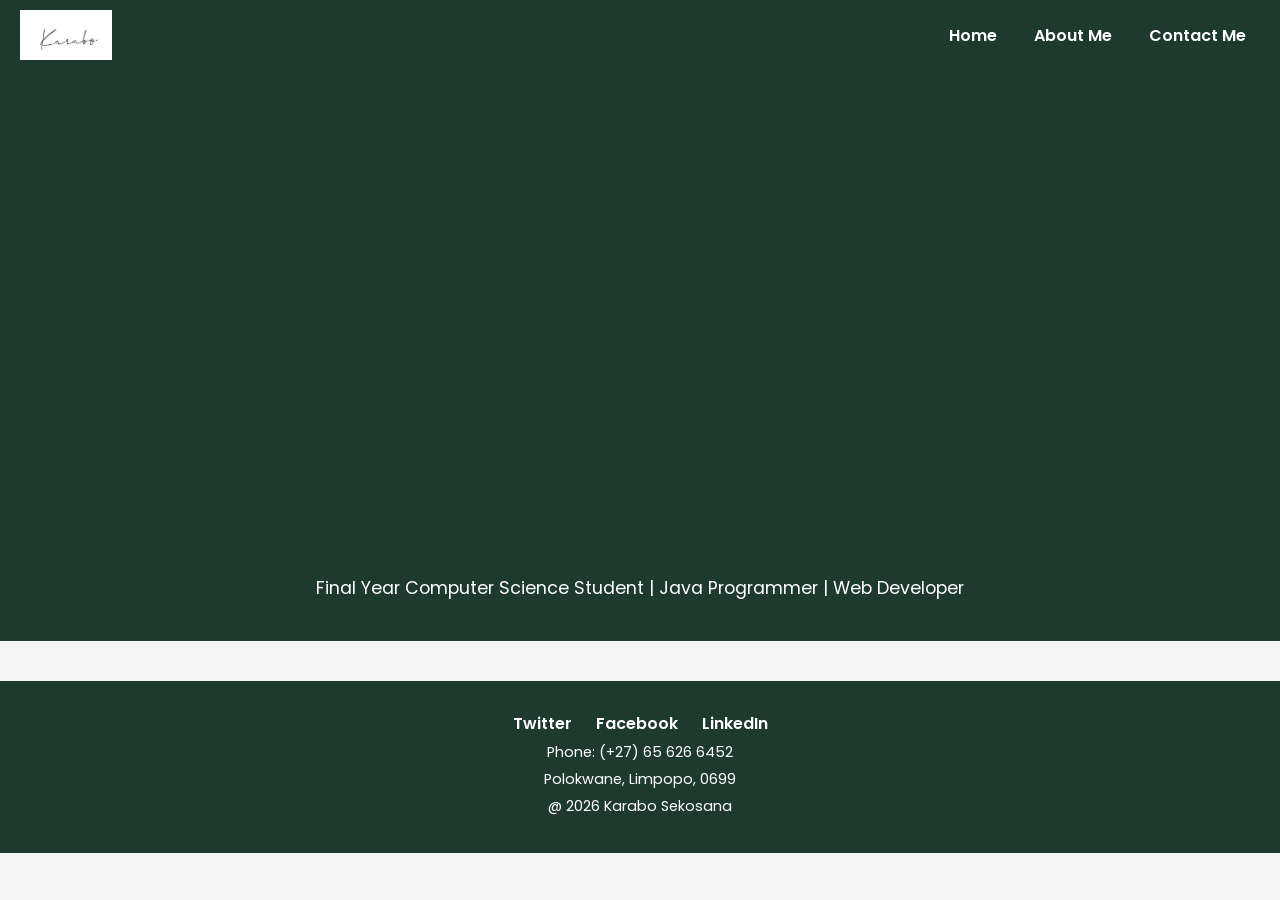
<file: index.html>
<!DOCTYPE html>
<html lang="en">

<head>
    <meta charset="utf-8">
    <meta name="viewport" content="width=device-width">
    <title>KM's Portfolio</title>
    <link rel="stylesheet" href="style.css">
</head>

<body>

    
    <div class="navbar">
        <img src="logo.png" alt="Karabo logo" class="logo">

        <input type="checkbox" id="menu-toggle">
        <label for="menu-toggle">
            <div class="hamburger">
                <span></span>
                <span></span>
                <span></span>
            </div>
        </label>

        <div class="nav-links">
           <a href="index.html">Home</a>
            <a href="about.html">About Me</a>
            <a href="contact.html">Contact Me</a>
        </div>
    </div>

    
    <div class="hero">
        <video class="hero-video"  autoplay muted loop>
            <source src="karbie.mp4" type="video/mp4">
            Your browser does not support the video.
        </video>
        <p>Final Year Computer Science Student | Java Programmer | Web Developer</p>
    </div>

    
    <footer>
        <div class="footer-social">
            <a href="https://twitter.com" target="_blank">Twitter</a>
            <a href="https://facebook.com" target="_blank">Facebook</a>
            <a href="https://www.linkedin.com/in/karabo-sekosana-710b85389/" target="_blank">LinkedIn</a>
        </div>
        <p>Phone: (+27) 65 626 6452</p>
        <p>Polokwane, Limpopo, 0699</p>
        <p>@ 2026 Karabo Sekosana</p>
    </footer>

</body>
</html>
</file>
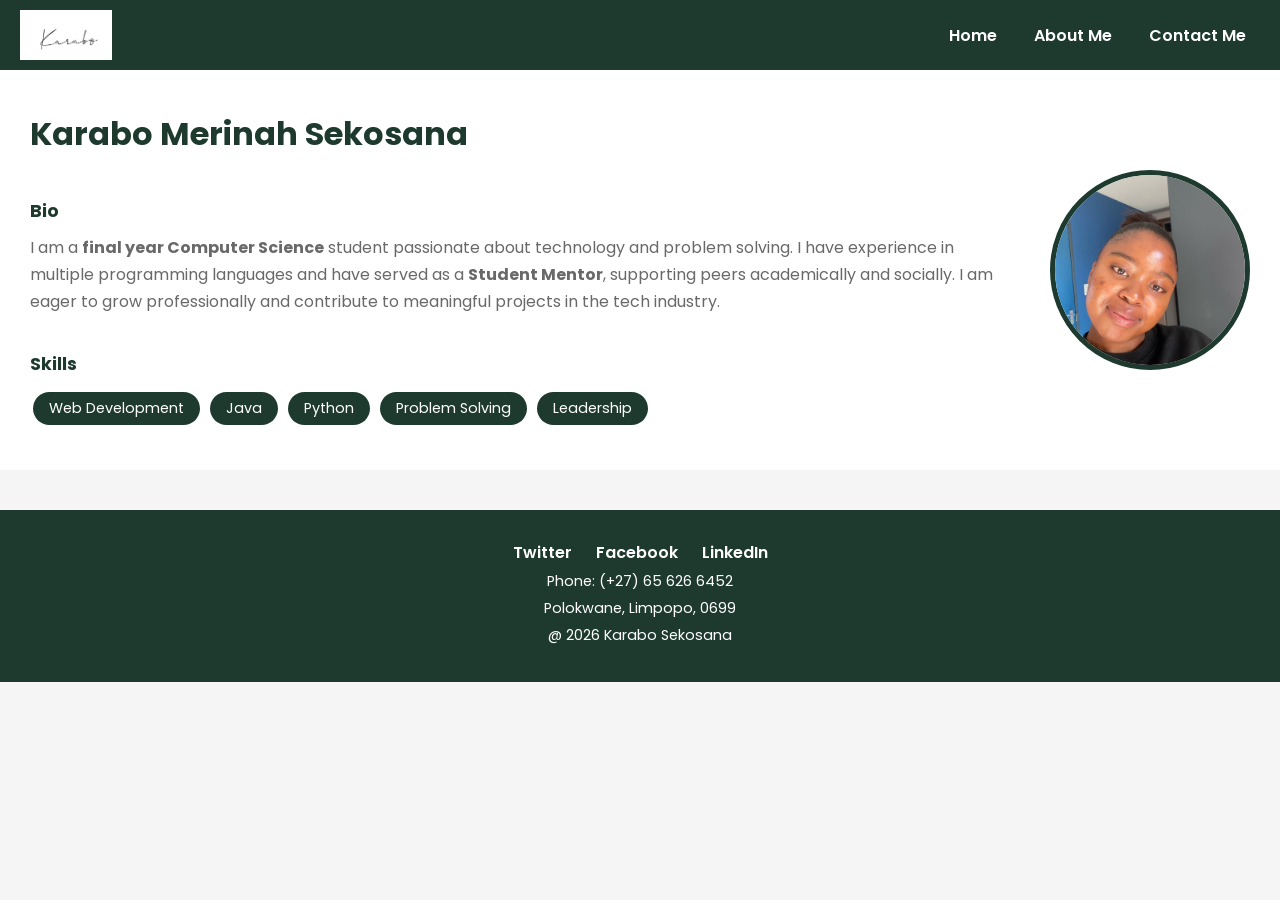
<file: about.html>
<!DOCTYPE html>
<html lang="en">

<head>
    <meta charset="utf-8">
    <meta name="viewport" content="width=device-width">
    <title>About Me - KM's Portfolio</title>
    <link rel="stylesheet" href="style.css">
</head>

<body>

    <div class="navbar">
        <img src="logo.png" alt="Karabo logo" class="logo">

        <input type="checkbox" id="menu-toggle">
        <label for="menu-toggle">
            <div class="hamburger">
                <span></span>
                <span></span>
                <span></span>
            </div>
        </label>

        <div class="nav-links">
          <a href="index.html">Home</a>
            <a href="about.html">About Me</a>
            <a href="contact.html">Contact Me</a>
        </div>
    </div>

  
    <div class="about-section">
        <div class="about-text">
            <h1>Karabo Merinah Sekosana</h1>
            <br>
            <h3>Bio</h3>
            <p>
                I am a <strong>final year Computer Science</strong> student passionate about
                technology and problem solving. I have experience in multiple programming languages
                and have served as a <strong>Student Mentor</strong>, supporting peers academically
                and socially. I am eager to grow professionally and contribute to meaningful
                projects in the tech industry.
            </p>
            <br>
            <h3>Skills</h3>
            <ul class="skills-list">
                <li>Web Development</li>
                <li>Java</li>
                <li>Python</li>
                <li>Problem Solving</li>
                <li>Leadership</li>
            </ul>
        </div>

        <div class="about-photo">
            <img src="myself.jpeg" alt="Karabo" class="profile">
        </div>
    </div>

   
    <footer>
        <div class="footer-social">
            <a href="https://twitter.com" target="_blank">Twitter</a>
            <a href="https://facebook.com" target="_blank">Facebook</a>
            <a href="https://www.linkedin.com/in/karabo-sekosana-710b85389/" target="_blank">LinkedIn</a>
        </div>
        <p>Phone: (+27) 65 626 6452</p>
        <p>Polokwane, Limpopo, 0699</p>
        <p>@ 2026 Karabo Sekosana</p>
    </footer>

</body>
</html>
</file>
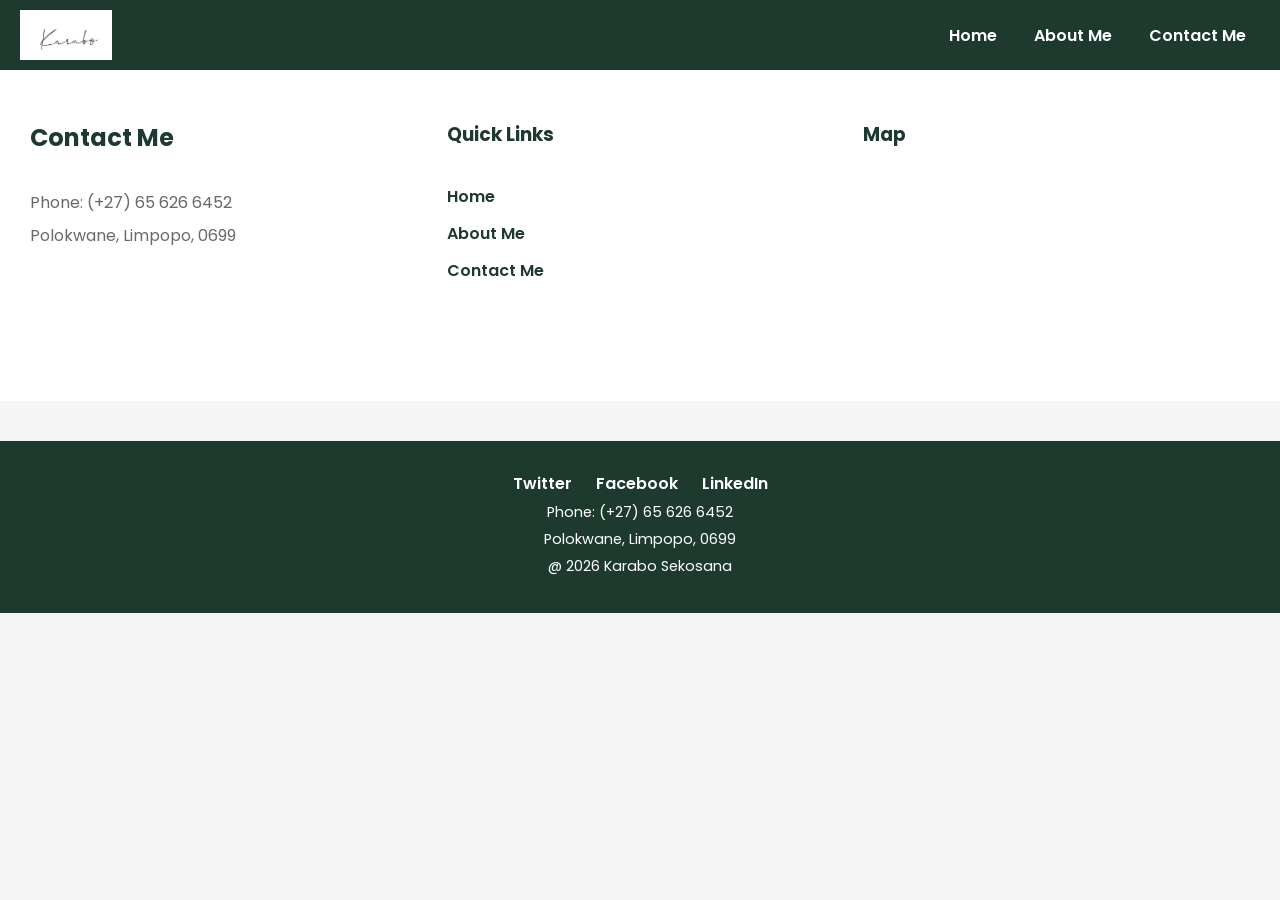
<file: contact.html>
<!DOCTYPE html>
<html lang="en">

<head>
    <meta charset="utf-8">
    <meta name="viewport" content="width=device-width">
    <title>Contact - KM's Portfolio</title>
    <link rel="stylesheet" href="style.css">
</head>

<body>

   
    <div class="navbar">
        <img src="logo.png" alt="Karabo logo" class="logo">

        <input type="checkbox" id="menu-toggle">
        <label for="menu-toggle">
            <div class="hamburger">
                <span></span>
                <span></span>
                <span></span>
            </div>
        </label>

        <div class="nav-links">
            <a href="index.html">Home</a>
            <a href="about.html">About Me</a>
            <a href="contact.html">Contact Me</a>
        </div>
    </div>

  
    <div class="contact-section">

        <div class="contact-info">
            <h2>Contact Me</h2>
            <br>
            <p>Phone: (+27) 65 626 6452</p>
            <p>Polokwane, Limpopo, 0699</p>
        </div>

        <div class="contact-links">
            <h3>Quick Links</h3>
            <br>
            <a href="index.html">Home</a>
            <a href="about.html">About Me</a>
            <a href="contact.html">Contact Me</a>
        </div>

        <div class="contact-map">
            <h3>Map</h3>
            <br>
            <iframe
                src="https://www.google.com/maps?q=Polokwane,Limpopo&output=embed"
                width="250"
                height="160">
            </iframe>
        </div>

    </div>

   
    <footer>
        <div class="footer-social">
            <a href="https://twitter.com" target="_blank">Twitter</a>
            <a href="https://facebook.com" target="_blank">Facebook</a>
            <a href="https://www.linkedin.com/in/karabo-sekosana-710b85389/" target="_blank">LinkedIn</a>
        </div>
        <p>Phone: (+27) 65 626 6452</p>
        <p>Polokwane, Limpopo, 0699</p>
        <p>@ 2026 Karabo Sekosana</p>
    </footer>

</body>
</html>
</file>
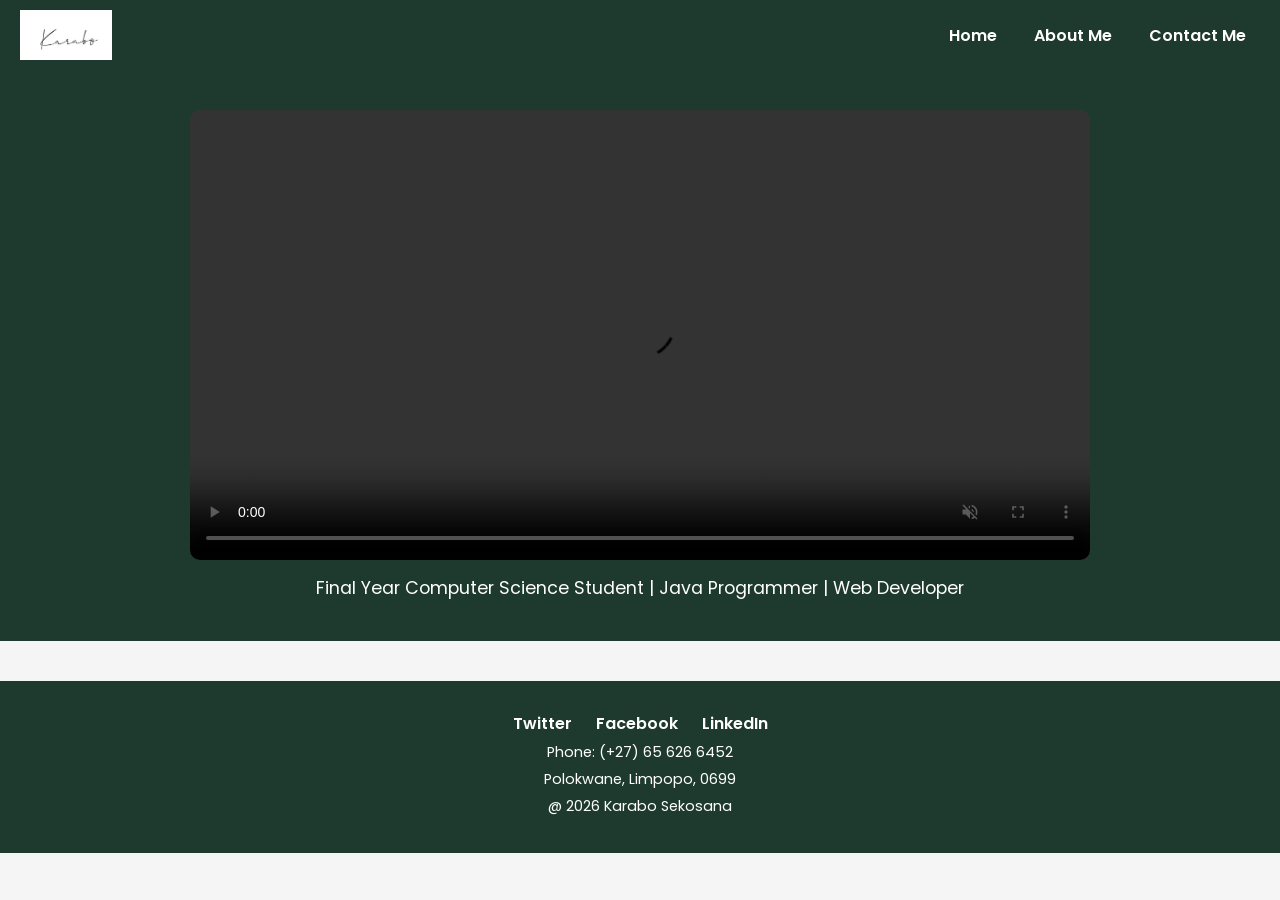
<file: portfolio.html>
<!DOCTYPE html>
<html lang="en">

<head>
    <meta charset="utf-8">
    <meta name="viewport" content="width=device-width">
    <title>KM's Portfolio</title>
    <link rel="stylesheet" href="style.css">
</head>

<body>

   
    <div class="navbar">
        <img src="logo.png" alt="Karabo logo" class="logo">

        <input type="checkbox" id="menu-toggle">
        <label for="menu-toggle">
            <div class="hamburger">
                <span></span>
                <span></span>
                <span></span>
            </div>
        </label>

        <div class="nav-links">
            <a href="portfolio.html">Home</a>
            <a href="about.html">About Me</a>
            <a href="contact.html">Contact Me</a>
        </div>
    </div>

    
    <div class="hero">
        <video class="hero-video" controls autoplay muted loop>
            <source src="karbie.mp4" type="video/mp4">
            Your browser does not support the video.
        </video>
        <p>Final Year Computer Science Student | Java Programmer | Web Developer</p>
    </div>

    
    <footer>
        <div class="footer-social">
            <a href="https://twitter.com" target="_blank">Twitter</a>
            <a href="https://facebook.com" target="_blank">Facebook</a>
            <a href="https://www.linkedin.com/in/karabo-sekosana-710b85389/" target="_blank">LinkedIn</a>
        </div>
        <p>Phone: (+27) 65 626 6452</p>
        <p>Polokwane, Limpopo, 0699</p>
        <p>@ 2026 Karabo Sekosana</p>
    </footer>

</body>
</html>
</file>
<file: style.css>
@import url('https://fonts.googleapis.com/css2?family=Poppins:wght@400;600;700&display=swap');


* {
    margin: 0;
    padding: 0;
    box-sizing: border-box;
}


html {
    scroll-behavior: smooth;
}


body {
    font-family: 'Poppins', sans-serif;
    background-color: whitesmoke;
    color: darkslategray;
}


img {
    max-width: 100%;
    height: auto;
}

iframe {
    max-width: 100%;
}


.navbar {
    background-color: #1e3a2f;
    display: flex;
    align-items: center;
    justify-content: space-between;
    padding: 10px 20px;
    flex-wrap: wrap;
}

.logo {
    height: 50px;
    width: auto;
}


#menu-toggle {
    display: none;
}

.hamburger {
    display: none;
    flex-direction: column;
    gap: 5px;
    cursor: pointer;
    padding: 8px;
}

.hamburger span {
    display: block;
    width: 25px;
    height: 3px;
    background-color: white;
    border-radius: 3px;
}



.nav-links a {
    text-decoration: none;
    color: white;
    font-weight: 600;
    padding: 8px 14px;
    margin-left: 5px;
}


.nav-links a:hover {
    background-color: yellow;
    color: #1e3a2f;
    border-radius: 5px;
}




.hero {
    background-color: #1e3a2f;
    padding: 40px;
    text-align: center;
}


.hero-video {
    width: 80%;
    max-width: 900px;
    border-radius: 10px;
    display: block;
    margin: 0 auto;
}


.hero p {
    color: white;
    font-size: 1.1rem;
    margin-top: 15px;
}



.about-section {
    background-color: white;
    display: flex;
    flex-wrap: wrap;
    padding: 40px 30px;
    gap: 30px;
}

.about-text {
    flex: 1;
    min-width: 250px;
}

.about-text h1 {
    font-size: 2rem;
    color: #1e3a2f;
    margin-bottom: 15px;
}

.about-text h3 {
    font-size: 1.1rem;
    color: #1e3a2f;
    margin-bottom: 10px;
}

.about-text p {
    color: dimgray;
    margin-bottom: 10px;
    line-height: 1.7;
}


.skills-list {
    list-style: none;
    padding: 0;
    margin-top: 10px;
}

.skills-list li {
    background-color: #1e3a2f;
    color: white;
    display: inline-block;
    padding: 6px 16px;
    margin: 5px 3px;
    border-radius: 20px;
    font-size: 0.9rem;
}

.skills-list li:hover {
    background-color: yellow;
    color: #1e3a2f;
}


.about-photo {
    display: flex;
    align-items: center;
    justify-content: center;
    min-width: 200px;
}


.profile {
    border-radius: 50%;
    border: 5px solid #1e3a2f;
    width: 200px;
    height: 200px;
    object-fit: cover;
    display: block;
}

.profile:hover {
    border-color: yellow;
}




.contact-section {
    background-color: white;
    display: flex;
    flex-wrap: wrap;
    padding: 50px 30px;
    gap: 30px;
}

.contact-info,
.contact-links,
.contact-map {
    flex: 1;
    min-width: 200px;
}

.contact-info h2,
.contact-links h3,
.contact-map h3 {
    color: #1e3a2f;
    margin-bottom: 10px;
}

.contact-info p {
    color: dimgray;
    margin-bottom: 8px;
}


.contact-links a {
    display: block;
    text-decoration: none;
    color: #1e3a2f;
    font-weight: 600;
    margin-bottom: 12px;
}

.contact-links a:hover {
    color: yellow;
    text-decoration: underline;
}


.contact-map iframe {
    border: none;
    border-radius: 8px;
    width: 100%;
    height: 160px;
}



footer {
    background-color: #1e3a2f;
    color: white;
    text-align: center;
    padding: 30px 20px;
    margin-top: 40px;
}

.footer-social a {
    color: white;
    text-decoration: none;
    margin: 0 10px;
    font-weight: 600;
}

.footer-social a:hover {
    color: yellow;
}

footer p {
    margin: 6px 0;
    font-size: 0.9rem;
}




@media (min-width: 641px) and (max-width: 1023px) {

    .hero-video {
        width: 90%;
    }

    .about-section {
        flex-direction: column;
        align-items: center;
        text-align: center;
    }

    .contact-section {
        flex-direction: column;
        align-items: center;
        text-align: center;
    }
}




@media (max-width: 640px) {

   
    .hamburger {
        display: flex;
    }

   
    .nav-links {
        display: none;
        width: 100%;
        text-align: center;
        background-color: #1e3a2f;
        padding: 10px 0;
    }

   
    #menu-toggle:checked ~ .nav-links {
        display: block;
    }

   
    .nav-links a {
        display: block;
        padding: 10px;
        border-bottom: 1px solid rgba(255, 255, 255, 0.1);
    }

   
    .hero-video {
        width: 100%;
    }

  
    .about-section {
        flex-direction: column;
        align-items: center;
        text-align: center;
    }

   
    .contact-section {
        flex-direction: column;
        align-items: center;
        text-align: center;
    }

   
    .contact-map iframe {
        height: 180px;
    }

   
    .footer-social a {
        display: block;
        margin: 8px auto;
    }

}
</file>
